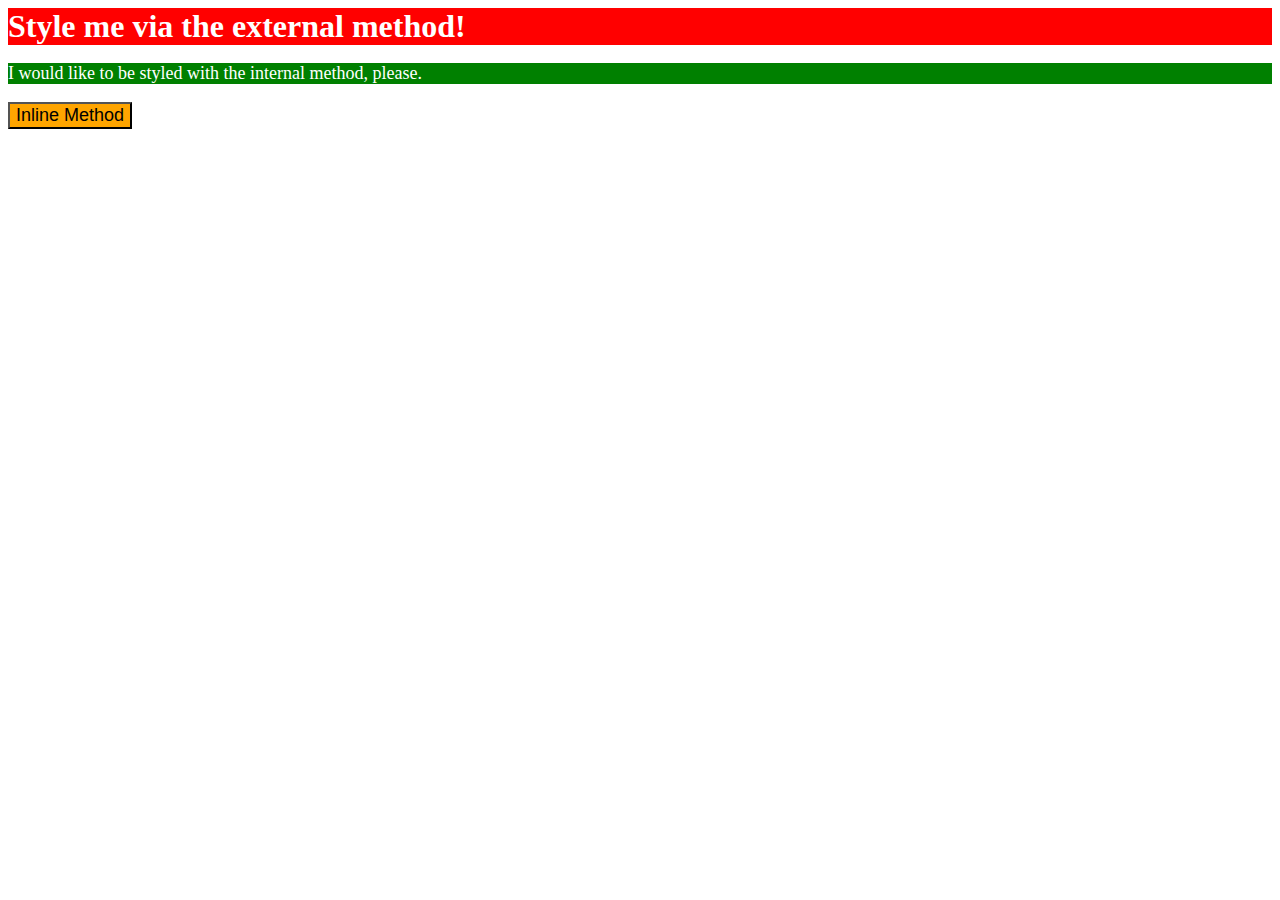
<file: foundations/01-css-methods/index.html>
<!DOCTYPE html>
<html lang="en">
  <head>
    <meta charset="UTF-8">
    <meta http-equiv="X-UA-Compatible" content="IE=edge">
    <meta name="viewport" content="width=device-width, initial-scale=1.0">
    <link rel="stylesheet" href="style.css">
    <title>Methods for Adding CSS</title>
  </head>
  <body>
    <div>Style me via the external method!</div>
    <style>
      p {
        background-color: green;
        color: white;
        font-size: 18px;
      }
    </style>
      <p>I would like to be styled with the internal method, please.</p>
    <button style="background-color: orange; font-size:18px;">Inline Method</button>
  </body>
</html>
</file>
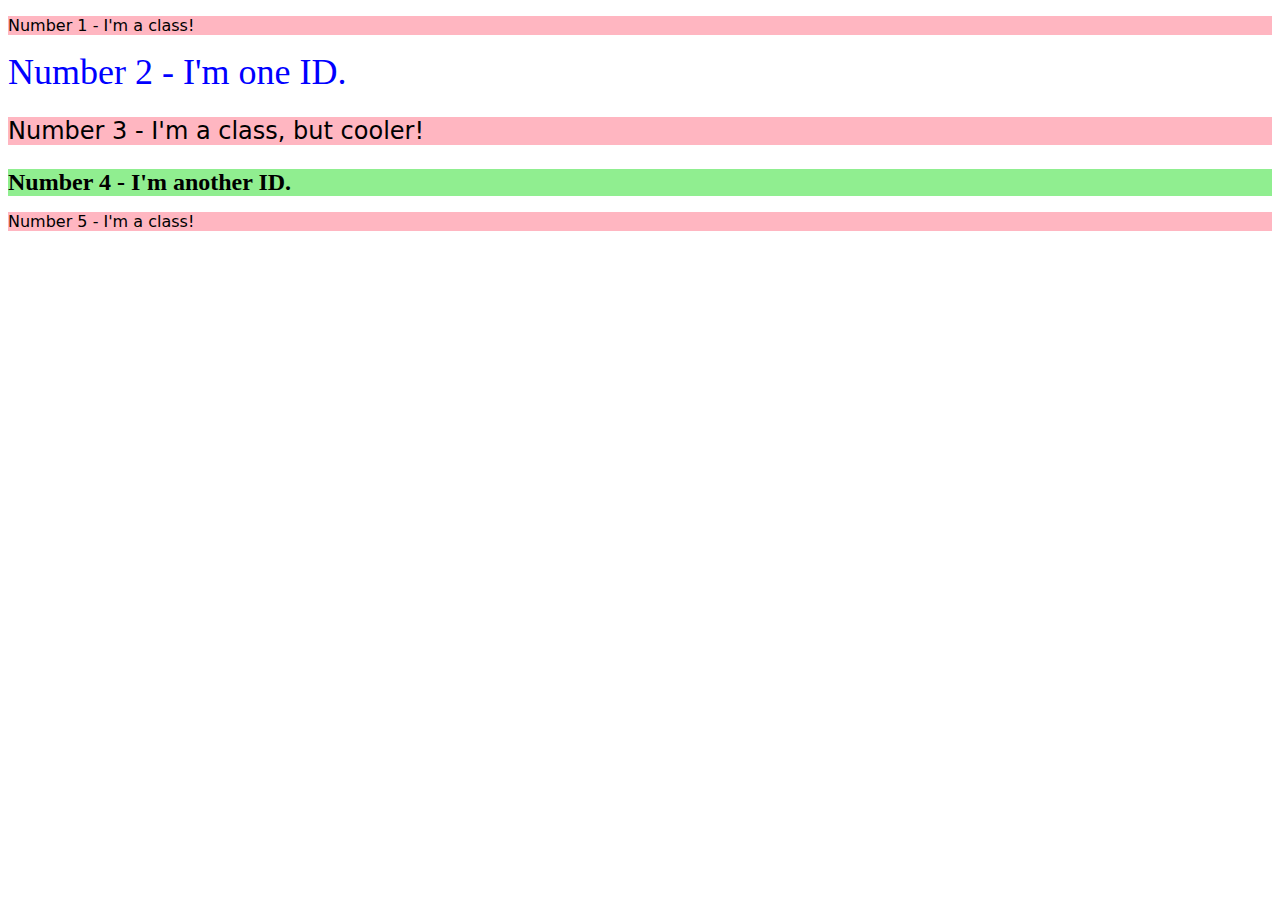
<file: foundations/02-class-id-selectors/index.html>
<!DOCTYPE html>
<html lang="en">
  <head>
    <meta charset="UTF-8">
    <meta http-equiv="X-UA-Compatible" content="IE=edge">
    <meta name="viewport" content="width=device-width, initial-scale=1.0">
    <title>Class and ID Selectors</title>
    <link rel="stylesheet" href="style.css">
  </head>
  <body>
    <p>Number 1 - I'm a class!</p>
    <div id="div-two">Number 2 - I'm one ID.</div>
    <p class="big-font">Number 3 - I'm a class, but cooler!</p>
    <div class="big-font" id="div-four">Number 4 - I'm another ID.</div>
    <p>Number 5 - I'm a class!</p>
  </body>
</html>
</file>
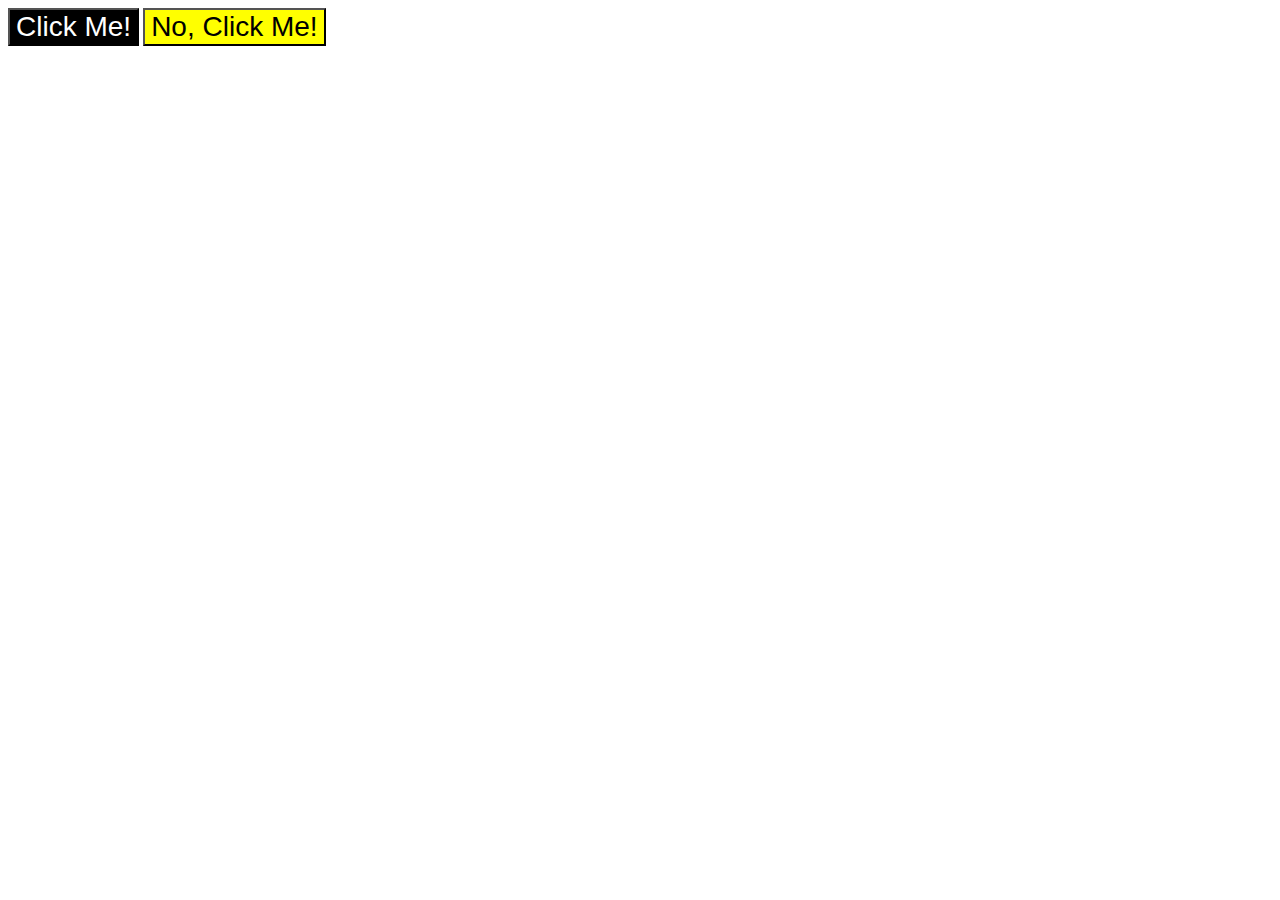
<file: foundations/03-grouping-selectors/index.html>
<!DOCTYPE html>
<html lang="en">
  <head>
    <meta charset="UTF-8">
    <meta http-equiv="X-UA-Compatible" content="IE=edge">
    <meta name="viewport" content="width=device-width, initial-scale=1.0">
    <title>Grouping Selectors</title>
    <link rel="stylesheet" href="style.css">
  </head>
  <body>
    <button class="me">Click Me!</button>
    <button class="no-me">No, Click Me!</button>
  </body>
</html>
</file>
<file: foundations/01-css-methods/style.css>
div {
    background-color: red;
    color: white;
    font-size: 32px;
    align-items: center;
    font-weight: bold;
}
</file>
<file: foundations/02-class-id-selectors/style.css>
p {
    background-color: lightpink;
    font-family: 'Verdana', 'DejaVu Sans', 'sans serif';
}

.big-font {
    font-size: 24px;
}

#div-two {
    color: blue;
    font-size: 36px;
}

#div-four {
    background-color: lightgreen;
    font-weight: bold;
}
</file>
<file: foundations/03-grouping-selectors/style.css>
.me, .no-me{
    font-size: 28px;
    font-family: 'Helvetica', 'Times New Roman', 'sans-serif';
}

.me {
    background-color: black;
    color: white;
}

.no-me {
    background-color: yellow;
}
</file>
